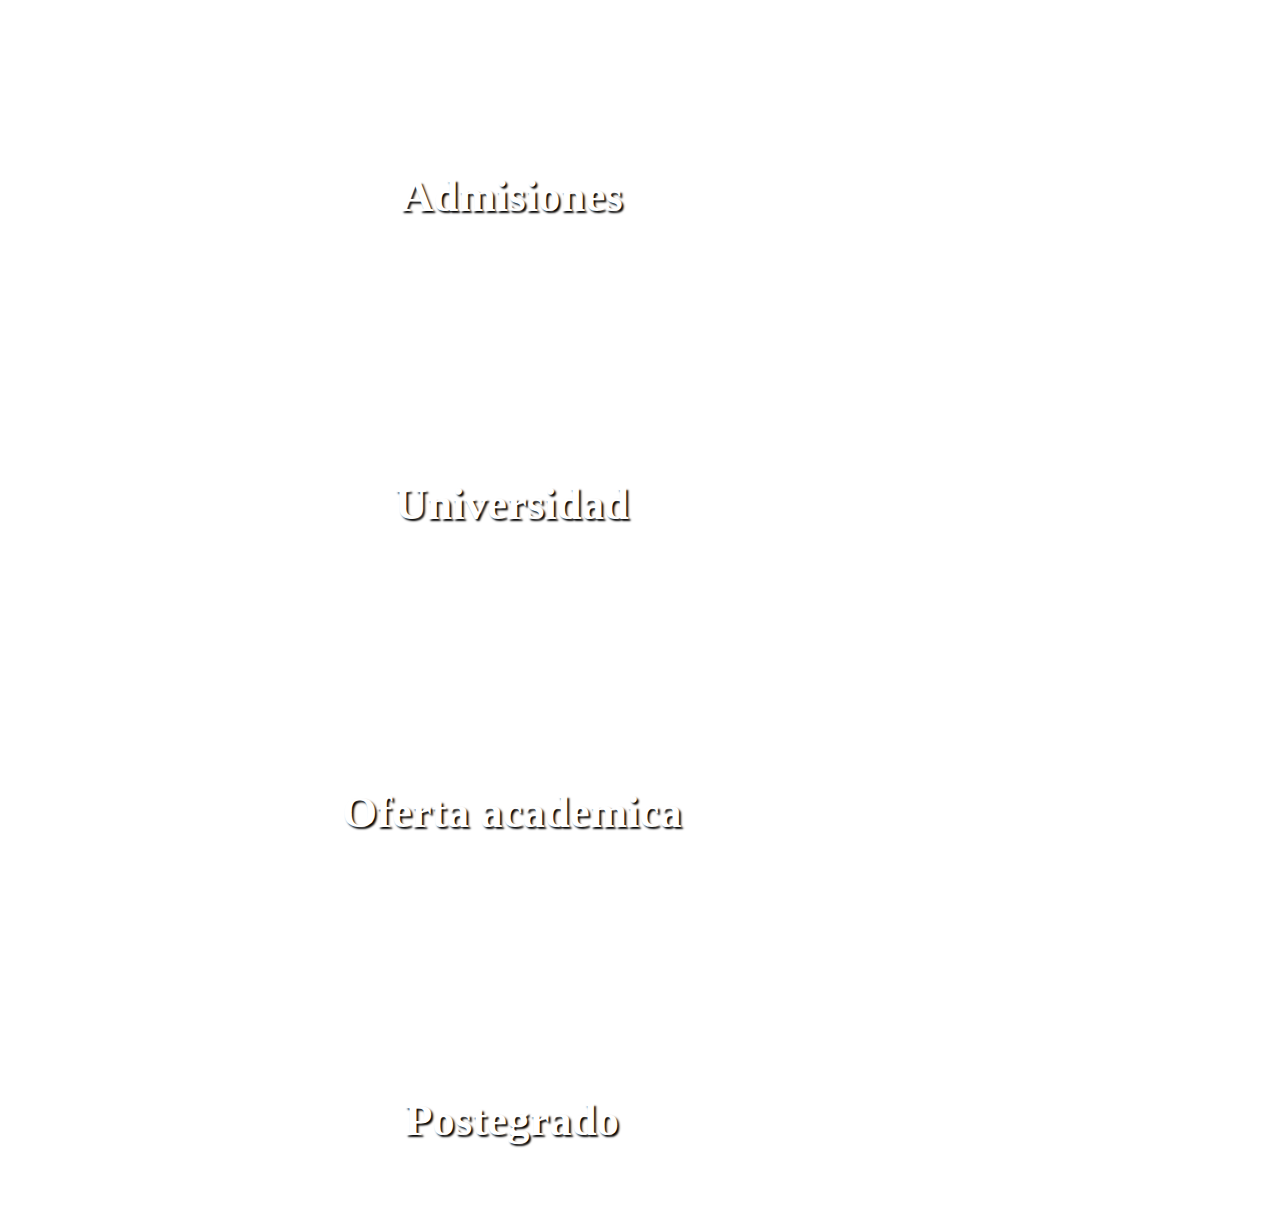
<file: flexbox.html>
<!DOCTYPE html>
<html lang="en">
<head>
    <meta charset="UTF-8">
    <meta name="viewport" content="width=device-width, initial-scale=1.0">
    <title>flexbox</title>
    <!--Fonts-->
    <link href="https://fonts.googleapis.com/css2?family=Inter:ital,opsz,wght@0,14..32,100..900;1,14..32,100..900&display=swap" 
    rel="stylesheet">
    <!--Mi CSS-->
    <link rel="stylesheet" href="flexbox.css">
</head>
<body>
    
    <div class="container">
        <div class="items uno">
            <h3>Admisiones</h3>
        </div>
        <div class="items dos">
            <h3>Universidad</h3>
        </div>
        <div class="items tres">
            <h3>Oferta academica</h3>
        </div>
        <div class="items">
            <h3>Postegrado</h3>
        </div>
    </div>

</body>
</html>
</file>
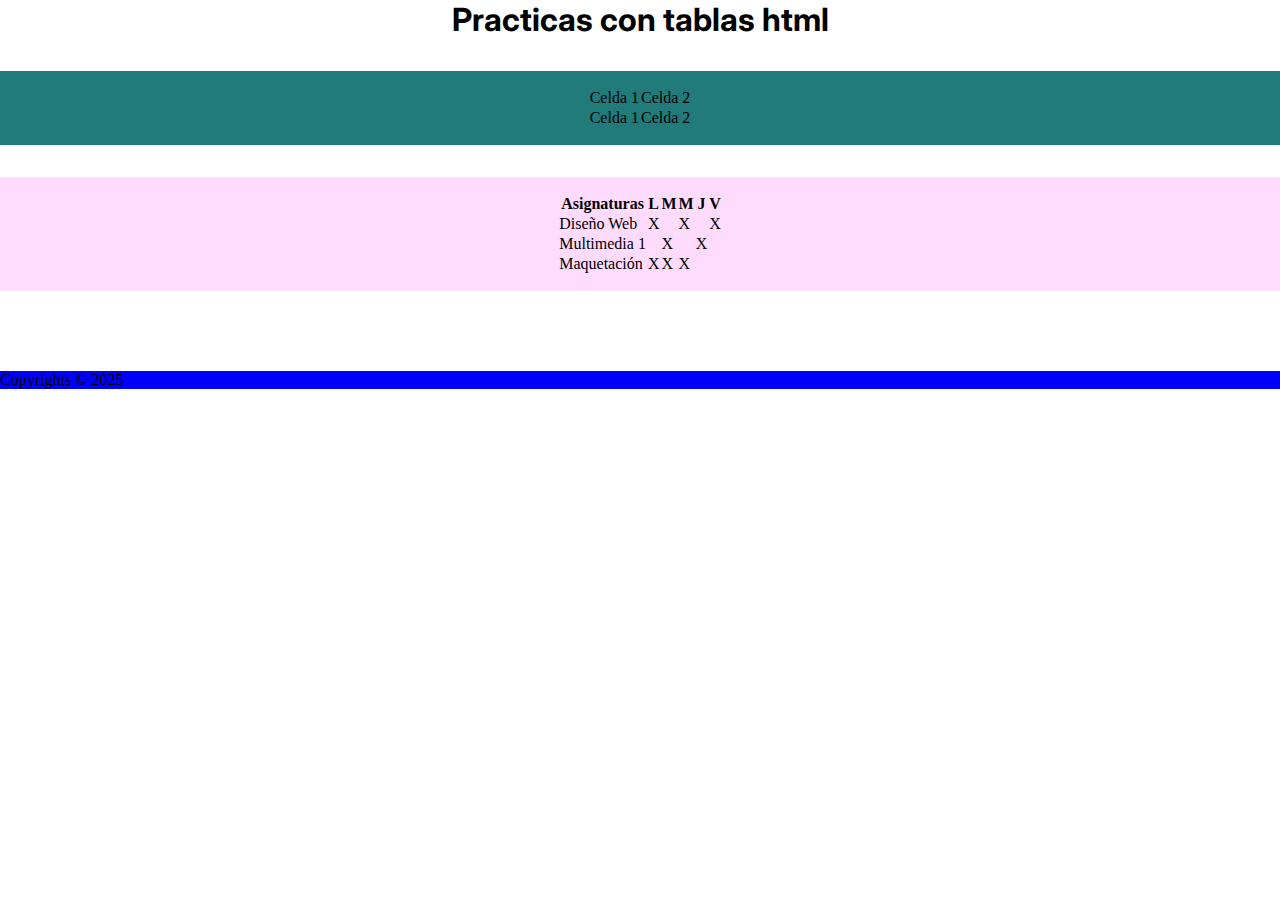
<file: tablas.html>
<!DOCTYPE html>
<html lang="en">
<head>
    <meta charset="UTF-8">
    <meta name="viewport" content="width=device-width, initial-scale=1.0">
    <title>tablas html</title>
    <!--Fonts-->
    <link href="https://fonts.googleapis.com/css2?family=Inter:ital,opsz,wght@0,14..32,100..900;1,14..32,100..900&display=swap" rel="stylesheet">
    
    <!--Mi css-->
    <link rel="stylesheet" href="tablas.css">

</head>
<body>
    <header class="cabecera">
        <h1>Practicas con tablas html</h1>
    </header>
    <section class="tablas">
        <table>
            <tr>
                <td>Celda 1</td>
                <td>Celda 2</td>
            </tr>
            <tr>
                <td>Celda 1</td>
                <td>Celda 2</td>
            </tr>
        </table>

    </section>
    <div
     class="tablas">
        <table>
            <tr>
                <th>Asignaturas</th>
                <th>L</th>
                <th>M</th>
                <th>M</th>
                <th>J</th>
                <th>V</th>
            </tr>
            <tr>
                <td>Diseño Web</td>
                <td>X</td>
                <td></td>
                <td>X</td>
                <td></td>
                <td>X</td>
            </tr>
            <tr>
                <td>Multimedia 1</td>
                <td></td>
                <td>X</td>
                <td></td>
                <td>X</td>
                <td></td>
            </tr>
            <tr>
                <td>Maquetación</td>
                <td>X</td>
                <td>X</td>
                <td>X</td>
                <td></td>
                <td></td>
            </tr>








        </table>


    </div>

    <footer class="pie">
        <p>Copyrights &copy; 2025</p>
    </footer>



</body>
</html>
</file>
<file: flexbox.css>
/*Documento css*/
* {margin: 0px;
   padding: 0px;}


h3      { color: rgb(255, 255, 255);
          font-size: 2.8em;
          text-shadow: 2px 2px 2px black;
          padding-top: 170px;}

.container {  width: 80%;
            min-height: 1px;
            display: flex;
            flex-direction: column;
            justify-content: space-between;
            align-items:stretch;}

.items { width: 100%;
        height: 308px;
        text-align: center;
        background-image: url(https://fastly.picsum.photos/id/4/400/240.jpg?hmac=9D7sWgAJcSy1w5mSFrEmbdEuDhL6hI0JVvClTdjr7Lk); 
        background-size: 100% 100%;}

.tres { align-self: flex-start; }

/*MEDIA QUERIES*/

@media only screen and (min-width: 780px;) {

        .container  { flex-direction: row;
                flex-wrap: wrap;
                justify-content: space-between;}

        .items  { width: 50%; 
                  box-sizing: border-box;
                  margin-left: 1%;
                  margin-bottom: 16px;}

        .dos {margin: 0%;}}
</file>
<file: tablas.css>
/*DOCUMENTO.CSS*/
* {margin: 0px;
    padding: 0px;}

h1 { font-family: "Inter", sans-serif;
    text-align: center;
    font-size: 32px}

.cabecera {margin-bottom: 32px; }

.tablas { background-color: rgb(33, 123, 123); 
          min-height: 1px;      
          padding: 16px 8px; 
          margin-bottom: 32px;}

div.tablas {  background-color: rgb(255, 219, 255); 
                margin-bottom: 80px; }

.tablas table { margin: auto;}

.pie { background-color: blue;}
</file>
